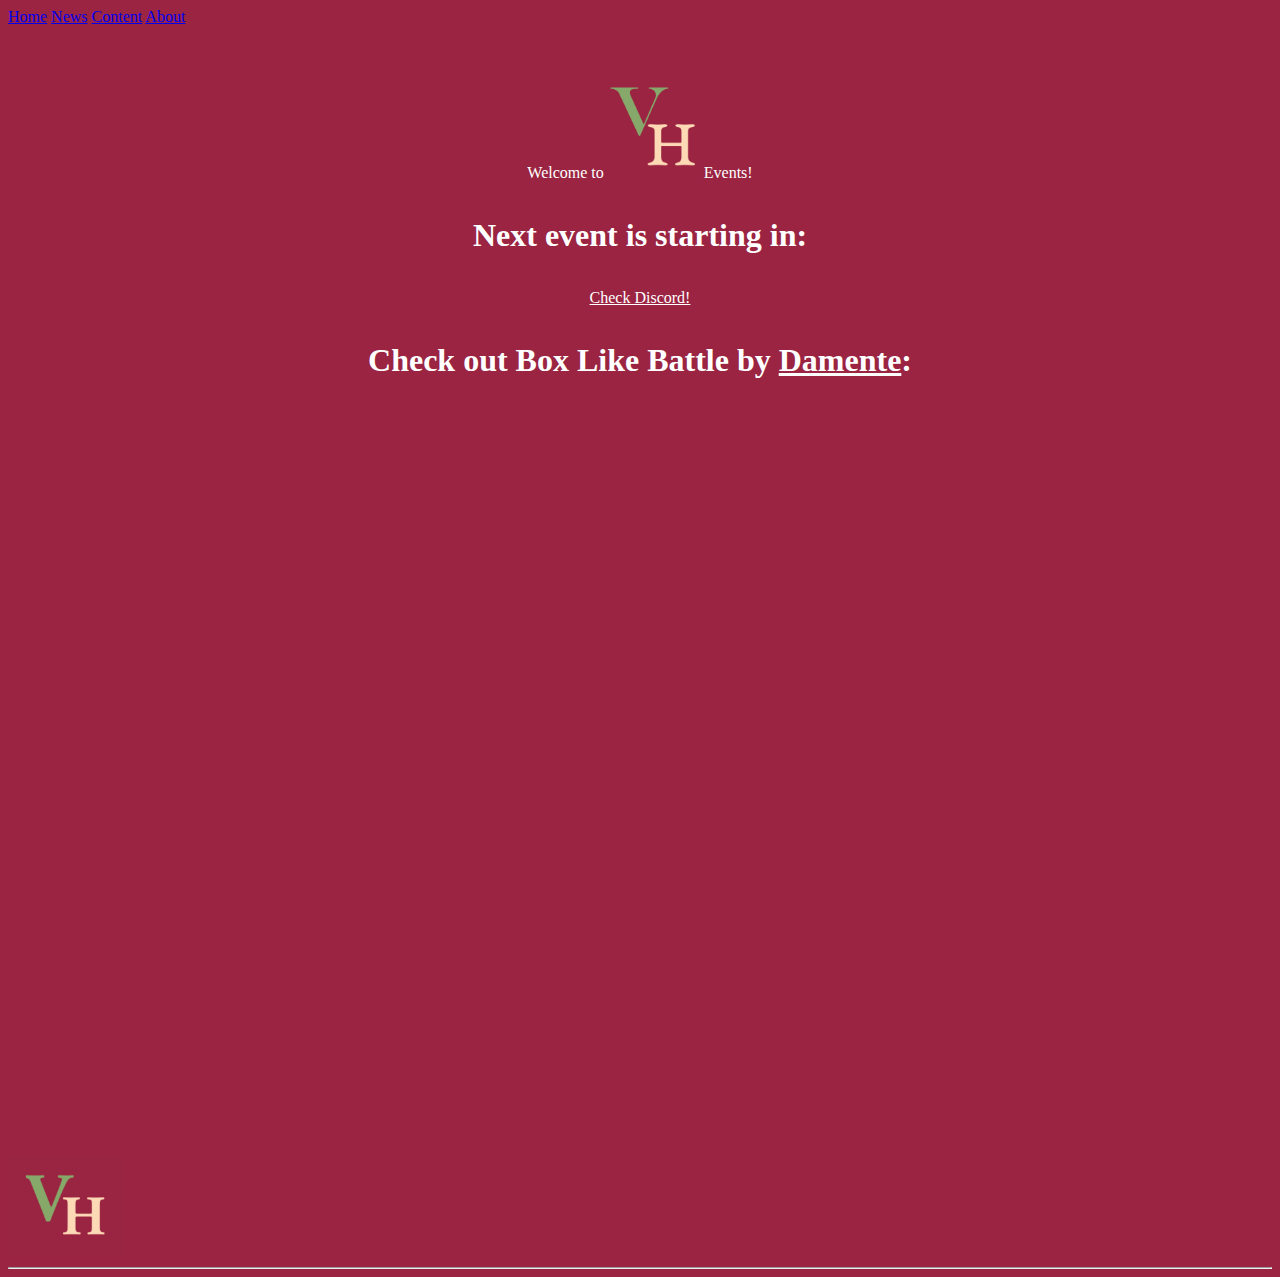
<file: index.html>
<!DOCTYPE html>
<html>

<head>
<title>VarnaHard Events</title>
 <link rel="stylesheet" href="CSS/vh.css">
<link rel="icon" href="photos/vhlogo.png">
<meta name="viewport" content="width=device-width, initial-scale=1">
<meta name="google-site-verification" content="hKVbM3I5D_H6RGSXEOzw8ufykewNoYbtY_HJ2AHtxZA" />
</head>

<body>

<div class="topnav">
  <a class="active" href="index.html">Home</a>
  <a href="news.html">News</a>
  <a href="content.html">Content</a>
  <a href="about.html">About</a>
</div>

<br>
<br>
<div id="vhlogo">
<p>Welcome to<a href="https://www.youtube.com/channel/UCALYNrnsbESd_-M735ydhHw"><img src="photos/vhlogo.png" alt="YT Logo with a link" title="YT Logo with a link" height="100"></a>Events!</p>
</div>
<h1>Next event is starting in:</h1>
<p><a href="https://discord.gg/PueSJzkS5q" style="color: white">Check Discord!</a></p>
<h1> Check out Box Like Battle by <a href="https://www.youtube.com/channel/UC2T11X51Jp0Pfjs7ufbQGow" style="color: white">Damente</a>:</h1>
<style>
.iframe-container{
  position: relative;
  width: 100%;
  padding-bottom: 56.25%; 
  height: 0;
}
.iframe-container iframe{
  position: absolute;
  top:0;
  left: 0;
  width: 100%;
  height: 100%;
}
</style>

<div class="embed-youtube">
<iframe width="560" height="315" src="https://www.youtube.com/embed/xMtyur-ML-M" title="YouTube video player" frameborder="0" allow="accelerometer; autoplay; clipboard-write; encrypted-media; gyroscope; picture-in-picture" allowfullscreen></iframe>
</div>
<div class="bar">
<a href="index.html"><img src="photos/IMG_0126.JPG" alt="YT Logo with a link" title="YT Logo with a link" height="100"></a>
</div>
<hr>

</body>
</html>
</file>
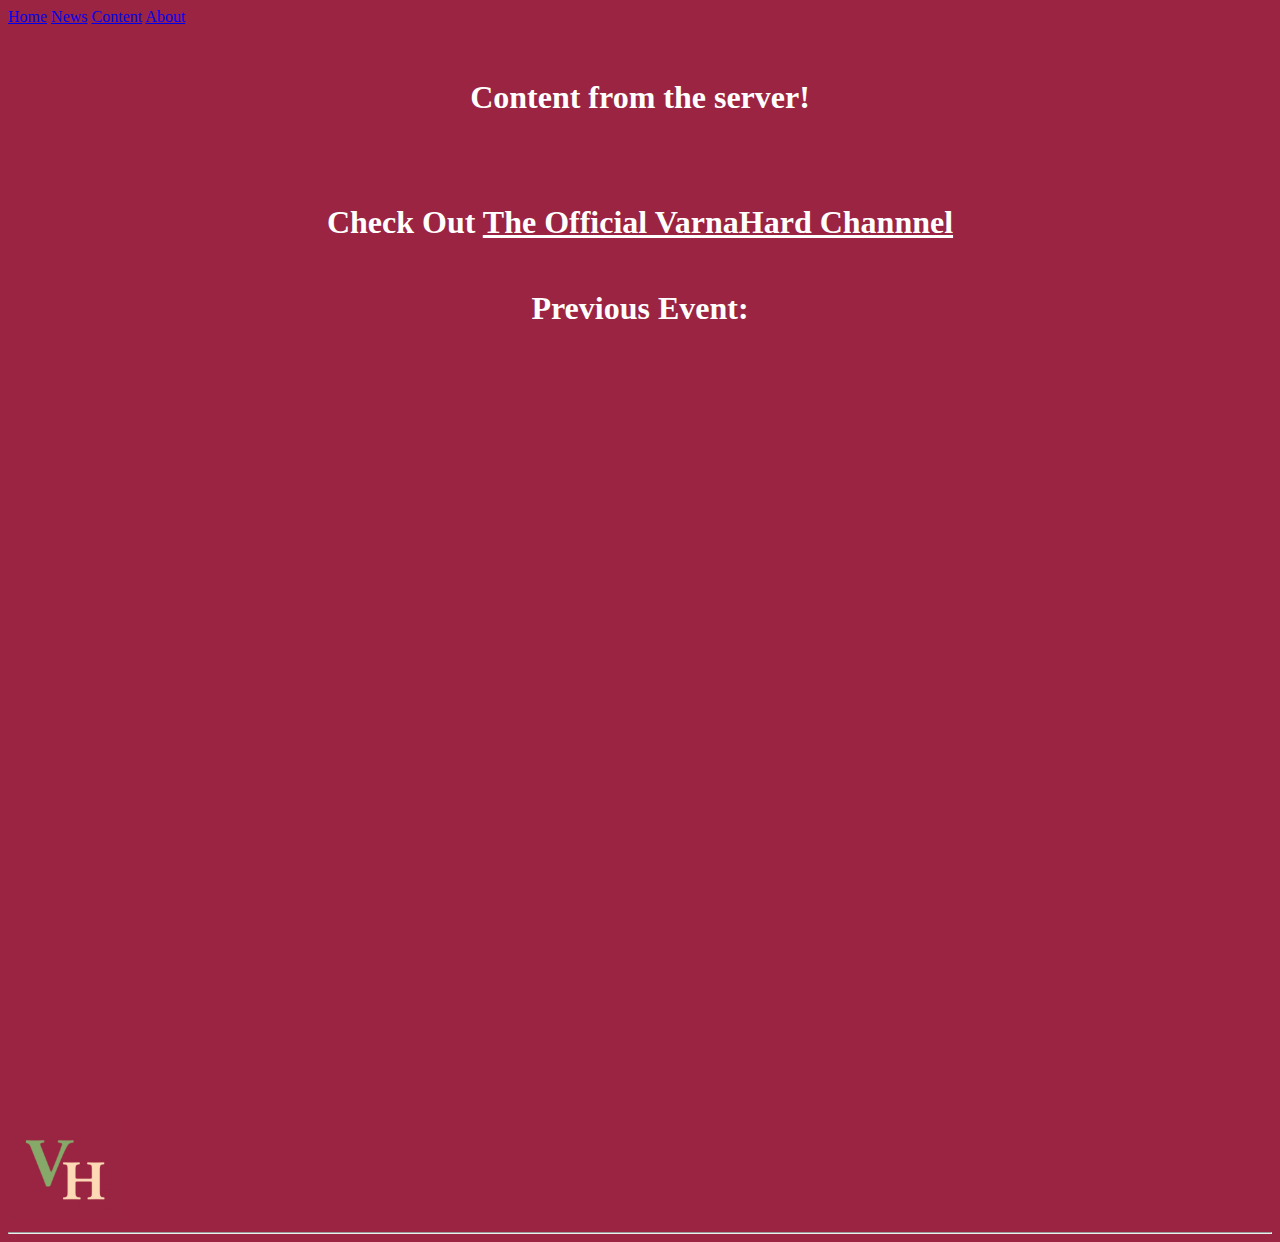
<file: content.html>
<!DOCTYPE html>
<html>

<head>
<title>VarnaHard Events</title>
 <link rel="stylesheet" href="CSS/vh.css">
<link rel="icon" href="photos/vhlogo.png">
<meta name="viewport" content="width=device-width, initial-scale=1">
</head>

<body>

<div class="topnav">
  <a class="active" href="index.html">Home</a>
  <a href="news.html">News</a>
  <a href="content.html">Content</a>
  <a href="about.html">About</a>
</div>
<br>
<h1>Content from the server!</h1>
<br>
<h1>Check Out <a href="https://www.youtube.com/channel/UCALYNrnsbESd_-M735ydhHw" style="color: white">The Official VarnaHard Channnel</a></h1>
<h1> Previous Event:</h1>

<style>
.iframe-container{
  position: relative;
  width: 100%;
  padding-bottom: 56.25%; 
  height: 0;
}
.iframe-container iframe{
  position: absolute;
  top:0;
  left: 0;
  width: 100%;
  height: 100%;
}
</style>

<div class="embed-youtube">
<iframe width="560" height="315" src="https://www.youtube.com/embed/8XSbRRV9ZUs" title="YouTube video player" frameborder="0" allow="accelerometer; autoplay; clipboard-write; encrypted-media; gyroscope; picture-in-picture" allowfullscreen></iframe>
</div>
<br>
<div class="bar">
<a href="index.html"><img src="photos/IMG_0126.JPG" alt="VH Logo" title="VH Logo" height="100"></a>
</div>
<hr>

</body>
</html>
</file>
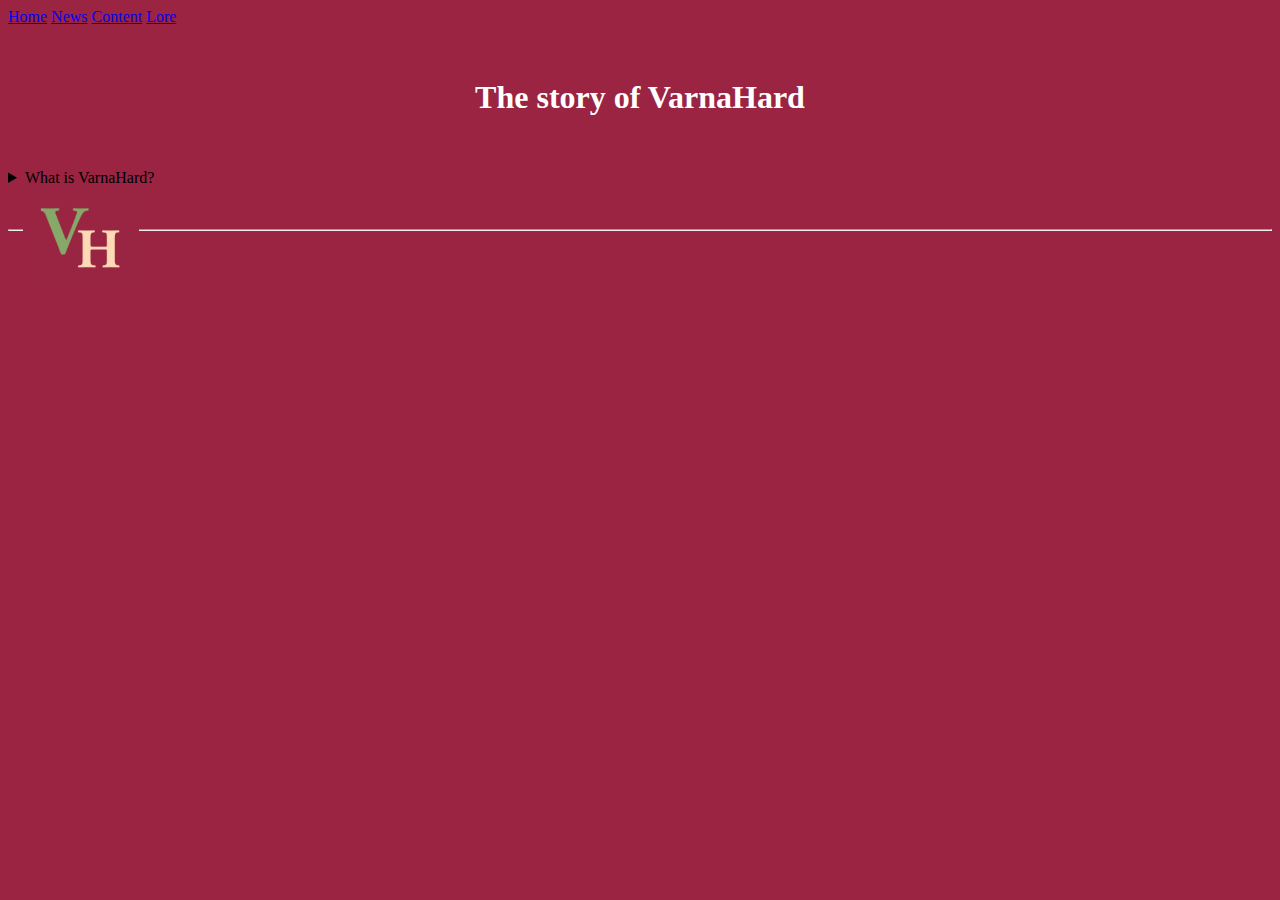
<file: lore.html>
<!DOCTYPE html>
<html>

<head>
<title>VarnaHard Events</title>
 <link rel="stylesheet" href="CSS/vh.css">
<link rel="icon" href="photos/vhlogo.png">
<meta name="viewport" content="width=device-width, initial-scale=1">
<style>
p {
  text-align: center;
  font-size: 20px;
  margin-top: 0px;
}
      .bar {
        display: flex;
        justify-content: space-between;
        height: 30px;
        line-height: 40px;
        padding: 1px 15px;
        font-size: 18px;
        color: #212121;
        margin-bottom: 10px;
      }
</style>
    <meta charset="UTF-8">
    <meta name="viewport" content=
        "width=device-width, initial-scale=1.0">
</head>

<body>

<div class="topnav">
  <a class="active" href="index.html">Home</a>
  <a href="news.html">News</a>
  <a href="content.html">Content</a>
  <a href="lore.html">Lore</a>
</div>


<br>
<h1>The story of VarnaHard</h1>
<br>

<details class="details-example">
    <summary>What is VarnaHard?</summary>
    <ul>
<p> Originally founded in 2017 VarnaHard was just a vanilla minecraft server where local friends from the city Varna in Bulgaria can play on the same server. From 2017 to late 2019 the server had 6 different worlds each filled with nostalgia and legendary moments. In late 2019 the server was abounded due to original players leaving either cuz of boredom of the server or minecraft and the Owner (me lol) just not enjoying playing minecraft and managing the server very much (i needed a break). Well now VarnaHard returns with a new server! “So why didn’t u call it a different name cuz the server is completely new with new members that are not from Varna or Bulgaria?” Well… cuz why not, i like the name and i think it just sounds nice “VARNAHARD” yea that sounds good am I right… no? You may be wondering what the “Hard” part of VarnaHard means and I don’t have an answer to that, i think it was random but the difficulty will be on Hard so hopefully that makes it less random. If u want to record on the server or invite people you are allowed to do that (more people = good). !IMPORTANT - In order for you to play on the server you have to text your In Game Name in order for you to be whitelisted, text it on discord in  #whitelist. There are no teams by default, but if u want to i will make a Team for you and your friends. And thats enough information to know about VarnaHard now go play (if the server is online rn of course...)! </p>
</details>


<div class="bar">
<a href="index.html"><img src="photos/IMG_0126.JPG" alt="VH Logo" title="VH Logo" height="100"></a>
</div>
<hr>

</body>
</html>
</file>
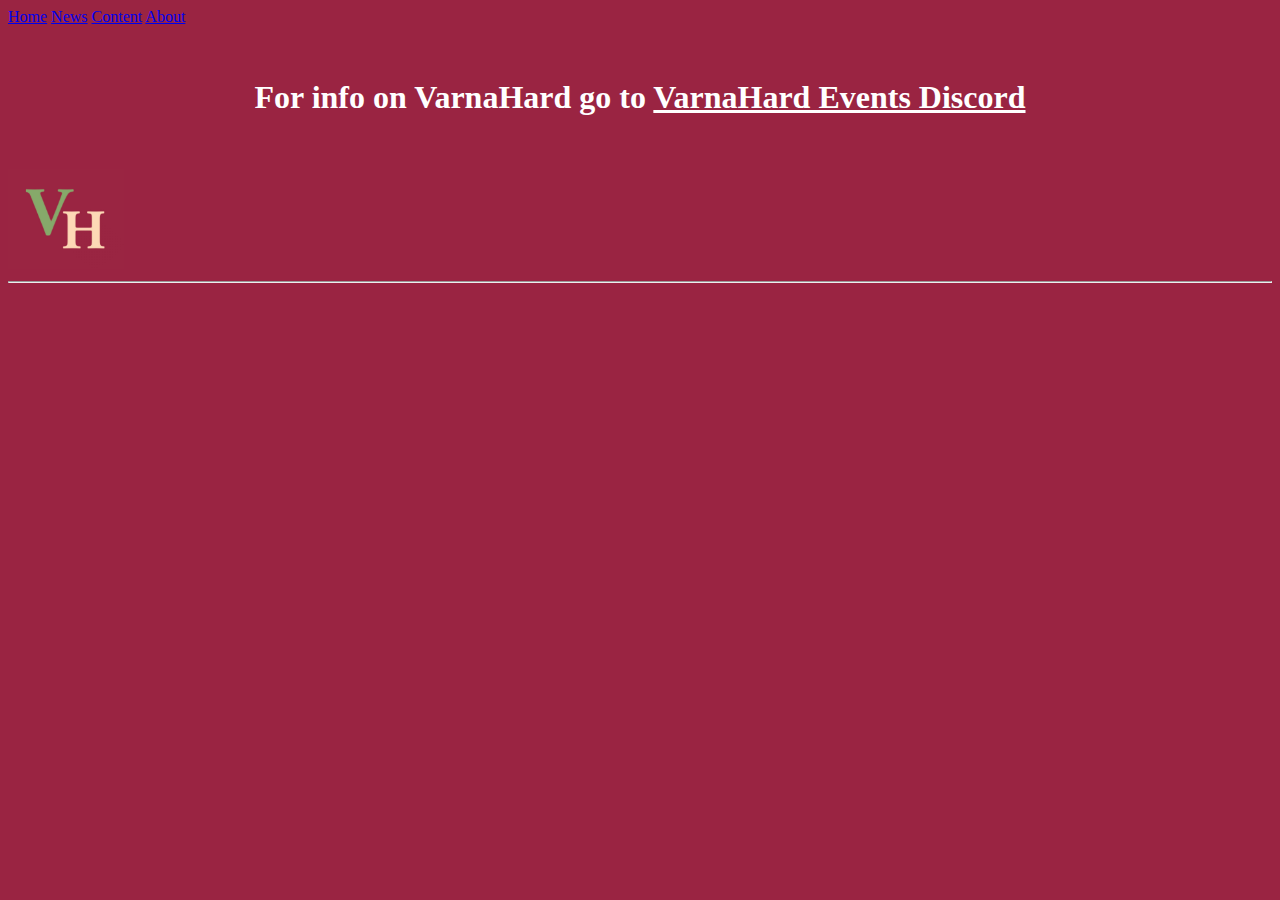
<file: news.html>
<!DOCTYPE html>
<html>

<head>
<title>VarnaHard Events</title>
 <link rel="stylesheet" href="CSS/vh.css">
<link rel="icon" href="photos/vhlogo.png">
<meta name="viewport" content="width=device-width, initial-scale=1">
</head>

<body>

<div class="topnav">
  <a class="active" href="index.html">Home</a>
  <a href="news.html">News</a>
  <a href="content.html">Content</a>
  <a href="about.html">About</a>
</div>

<br>
<h1>For info on VarnaHard go to <a href="https://discord.gg/nC2P8FXtU4" style="color: white">VarnaHard Events Discord</a></h1>
<br>

<div class="bar">
<a href="index.html"><img src="photos/IMG_0126.JPG" alt="VH Logo" title="VH Logo" height="100"></a>
</div>
<hr>

</body>
</html>
</file>
<file: CSS/vh.css>
h1 {
font-family: verdana;
text-align: center;
color: white;
line-height: 2em;
}
p {
font-family: verdana;
text-align: center;
color: white;
}
blockquote {
text-align: center;
color: white;
}
.embed-youtube {
    position: relative;
    padding-bottom: 56.25%; /* - 16:9 aspect ratio (most common) */
    /* padding-bottom: 62.5%; - 16:10 aspect ratio */
    /* padding-bottom: 75%; - 4:3 aspect ratio */
    padding-top: 30px;
    height: 0;
    overflow: hidden;
}

.embed-youtube iframe,
.embed-youtube object,
.embed-youtube embed {
    border: 0;
    position: absolute;
    top: 0;
    left: 0;
    width: 100%;
    height: 100%;
}
body {
background-color: #9A2442;
}
</file>
